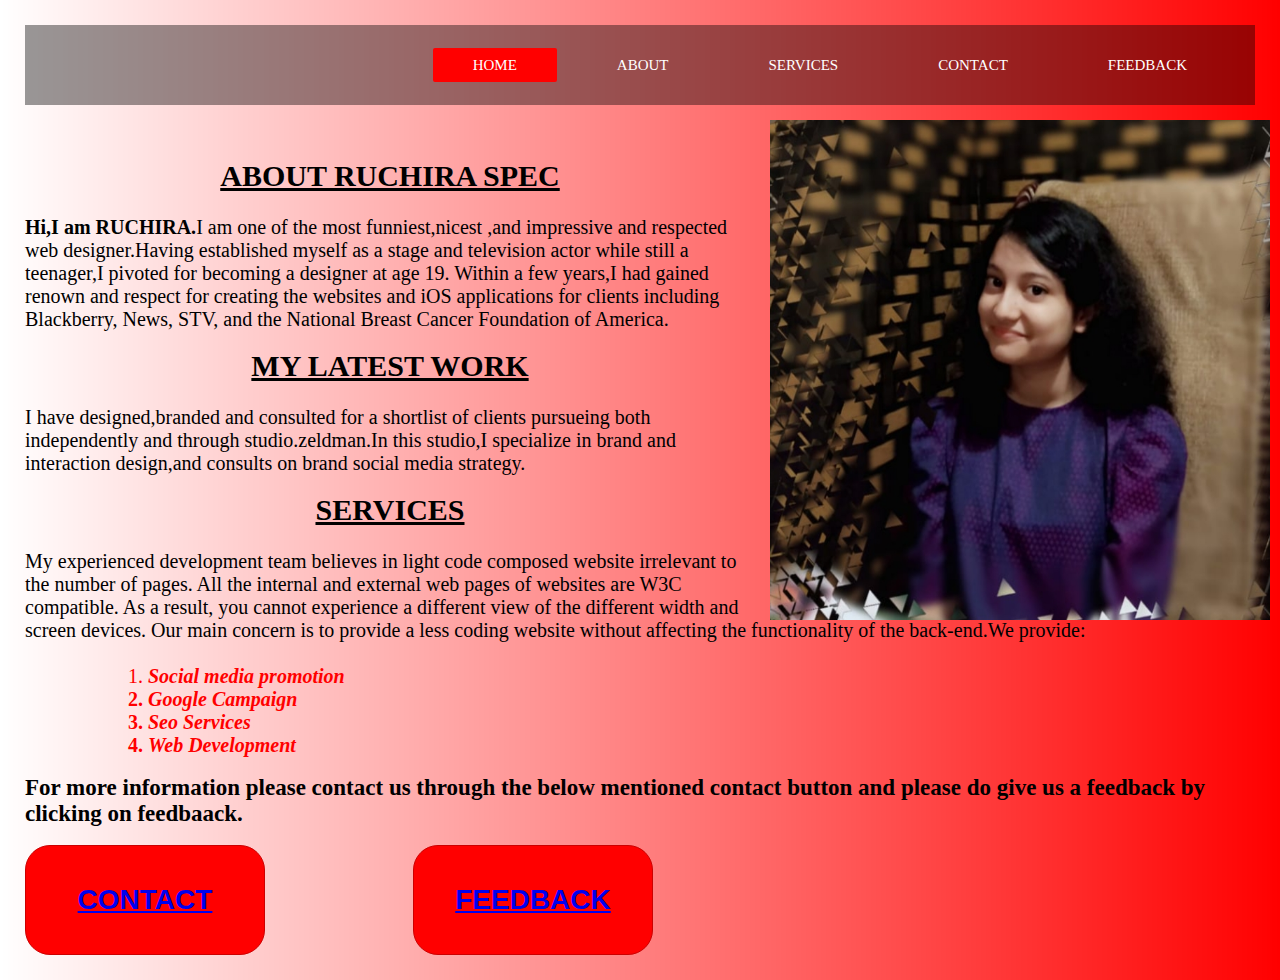
<file: index.html>
<html>
<head><title>portfolio</title>
<meta charset="UTF-8">
<link rel="stylesheet"  type="text/css" href="index.css">   
</head>
<body>
       
          <div class="navsection">
               <nav class="navbar">
                      <ul>
                           <li><a class="active" href="#">HOME</a></li>
                           <li><a href=about.html>ABOUT</a></li>
                           <li><a href=services.html>SERVICES</a></li>
                           <li><a href=contact.html>CONTACT</a></li>
                           <li><a href=feedback.html>FEEDBACK</a></li>
                </nav>
         </div>
  
   <div class="hero-image">
       <img src="sarah8.jpeg" height="460" width="500">
   </div><br><br><br>
  
    
<div class="row-tab">
<h2><u>ABOUT RUCHIRA SPEC</u></h2><br>
<p>
   <strong>Hi,I am RUCHIRA.</strong>I am one of the most funniest,nicest ,and impressive and respected web designer.Having established myself as a
 stage and television actor while still a teenager,I pivoted for becoming a designer at age 19. Within a few years,I had
 gained renown and respect for creating the websites and iOS applications for clients including Blackberry,
 News, STV, and the National Breast Cancer Foundation of America. 
</p></div><br>

   <div class="wrapper">
     <h2><u>MY LATEST WORK</u></h2><br>
        <p>I have designed,branded and consulted for a shortlist of clients pursueing both independently and
           through studio.zeldman.In this studio,I specialize in brand and interaction design,and consults on brand
           social media strategy.</p>          
   </div><br>

   <div class="serve">
         <h2><u>SERVICES</u></h2><br>
           <p>My experienced development team believes in light code composed website irrelevant to the number of pages.
               All the internal and external web pages of websites are W3C compatible. As a result, you cannot experience a
               different view of the different width and screen devices. Our main concern is to provide a less coding website 
                without affecting the functionality of the back-end.We provide:</p><br>
                    <ol>
                        <li><i><b>Social media promotion</i></li>
                        <li><i>Google Campaign</i></li>
                        <li><i>Seo Services</i></li>
                        <li><i>Web Development</i></li>
                    </ol>
       </div><br>
<div class="contact">
     <p><strong>For more information please contact us through the below mentioned contact button and please do give us a feedback
        by clicking on feedbaack.<strong></p>
  </div><br>
<div class="buttons">
     <button><a href=contact.html>CONTACT</a></button>&emsp;&emsp;&emsp;&emsp;&emsp;&emsp;&emsp;&emsp;&emsp;
     <button class="btn"><a href=feedback.html>FEEDBACK</button>
 </div>
        
 </body>
</html>
</file>
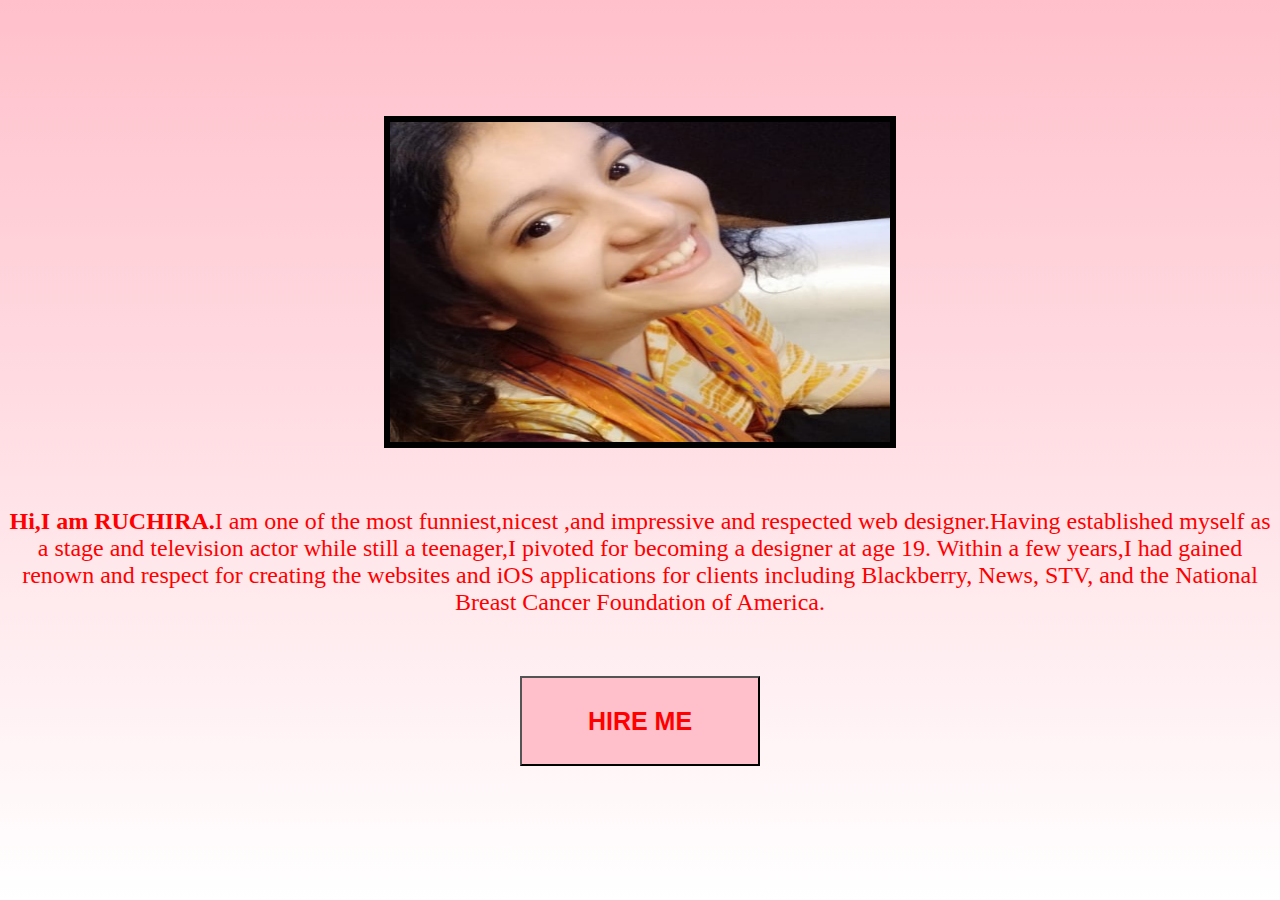
<file: about.html>
<html>
   <head><title>about</title></head>
  <body style="background: linear-gradient(pink,white);"><br><br><br><br><br><br>
  <center><img src="sarah6.jpg" height="320" width="500" border="6"><br><br><br>
      <center><strong><p style="color:red;font-size:24px;">Hi,I am RUCHIRA.</strong>I am one of the most funniest,nicest ,and impressive and respected web designer.Having established myself as a
 stage and television actor while still a teenager,I pivoted for becoming a designer at age 19. Within a few years,I had
 gained renown and respect for creating the websites and iOS applications for clients including Blackberry,
 News, STV, and the National Breast Cancer Foundation of America.</p> <br><br>
<center><button style="height:90px; width:240px; background-color:pink;color:red;font-size:25px;"><strong>HIRE ME</strong></button>


</body></html>
</file>
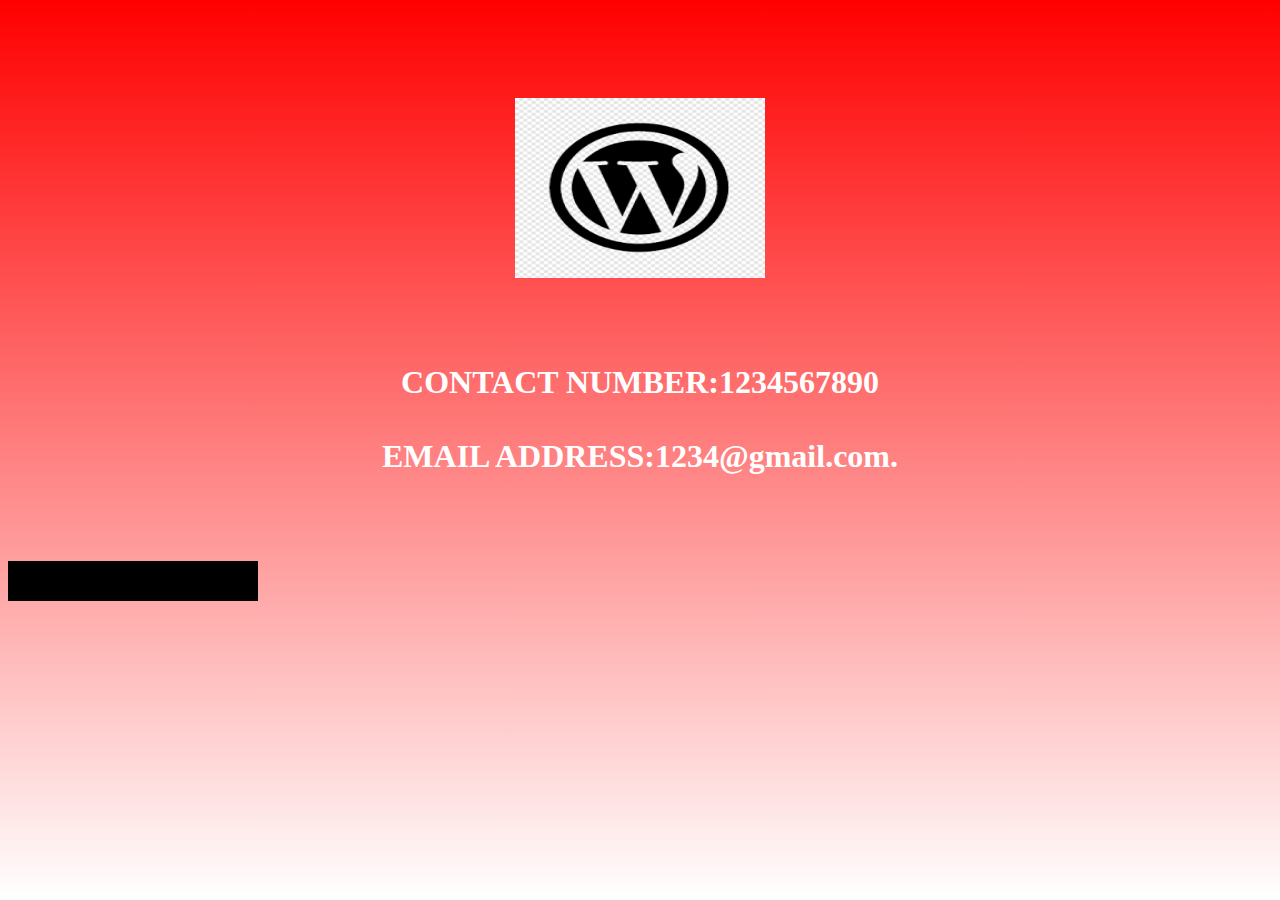
<file: contact.html>
<html>
   <head><title>contact</title>
<style>
    div{
         width:250px;
          height:40px;
          background:black;
          position:absolute;
           animation:mymove 4s infinite;
        }
@keyframes mymove{
       from{left:0px;}
       to{left:650px;}
}

</style>
</head>
  <body style="background: linear-gradient(red,white);"><br><br><br><br><br>
     <center><img src="web2.png" height="180" width="250">
  <br><br><br><br>
      <center><strong><p style="color:white;font-size:32px;"> CONTACT NUMBER:1234567890<br><br>
                        EMAIL ADDRESS:1234@gmail.com.</strong></p> <br><br><br>
<div></div>

</body></html>
</file>
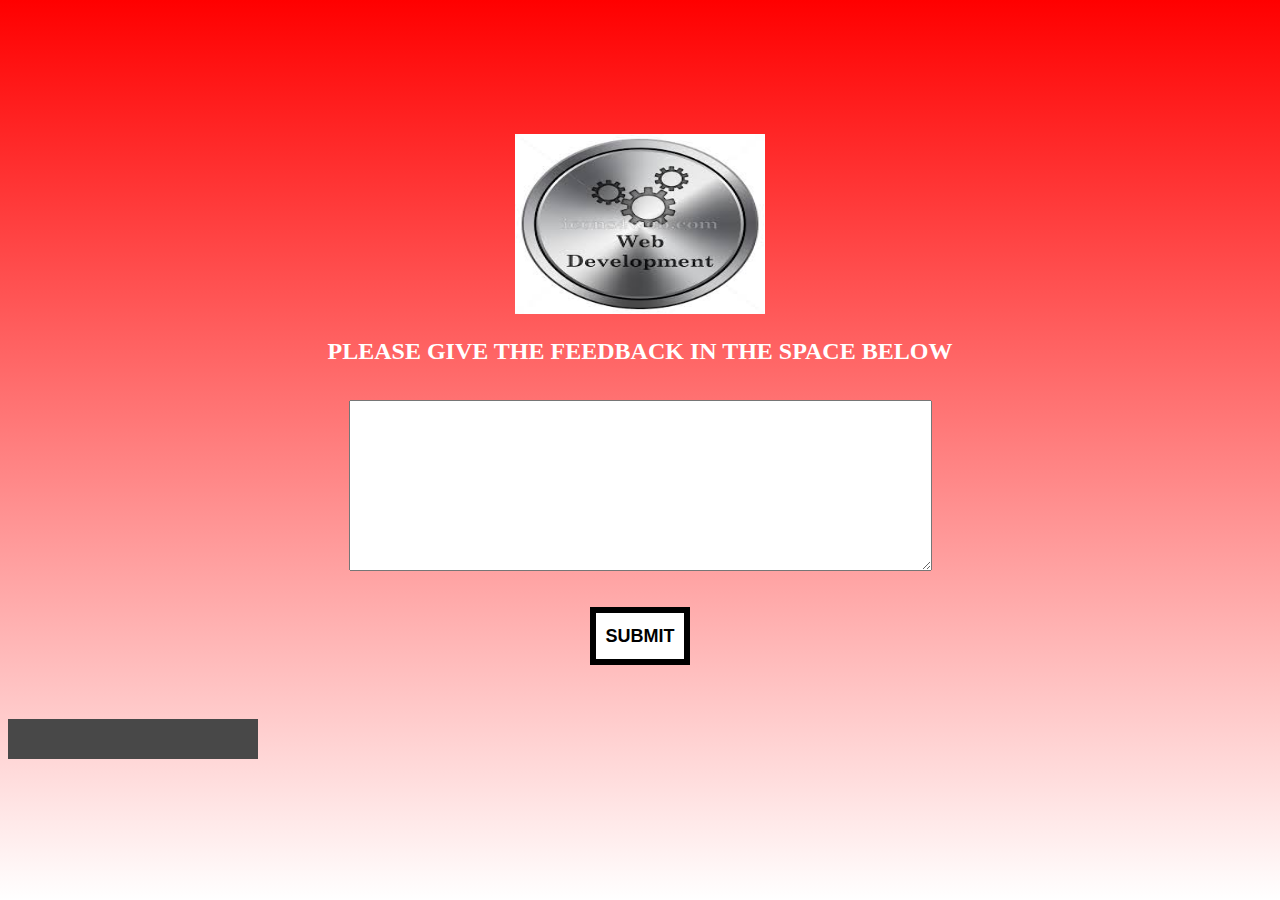
<file: feedback.html>
<html>
   <head><title>feedback</title>
<style>
    div{
         width:250px;
          height:40px;
          background:#484848;
          position:absolute;
           animation:mymove 4s infinite;
        }
@keyframes mymove{
       from{left:0px;}
       to{left:650px;}
}

</style>
</head>
  <body style="background: linear-gradient(red,white);"><br><br><br><br><br><br><br>
     <center><img src="web1.jpg" height="180" width="250">
  
      <center><strong><p style="color:white;font-size:24px;height:20px;">PLEASE GIVE THE FEEDBACK IN THE SPACE BELOW</strong></p> <br>
     <form>
          <textarea rows="11" cols="70" name="descripton"></textarea><br><br><br>
              <center><button style="height:58px; width:100px; background-color:white;color:black;font-size:18px;border:6px solid black;"><strong>SUBMIT</strong>
</button>
</form><br><br><br><br>
<div></div>
           
            

</body></html>
</file>
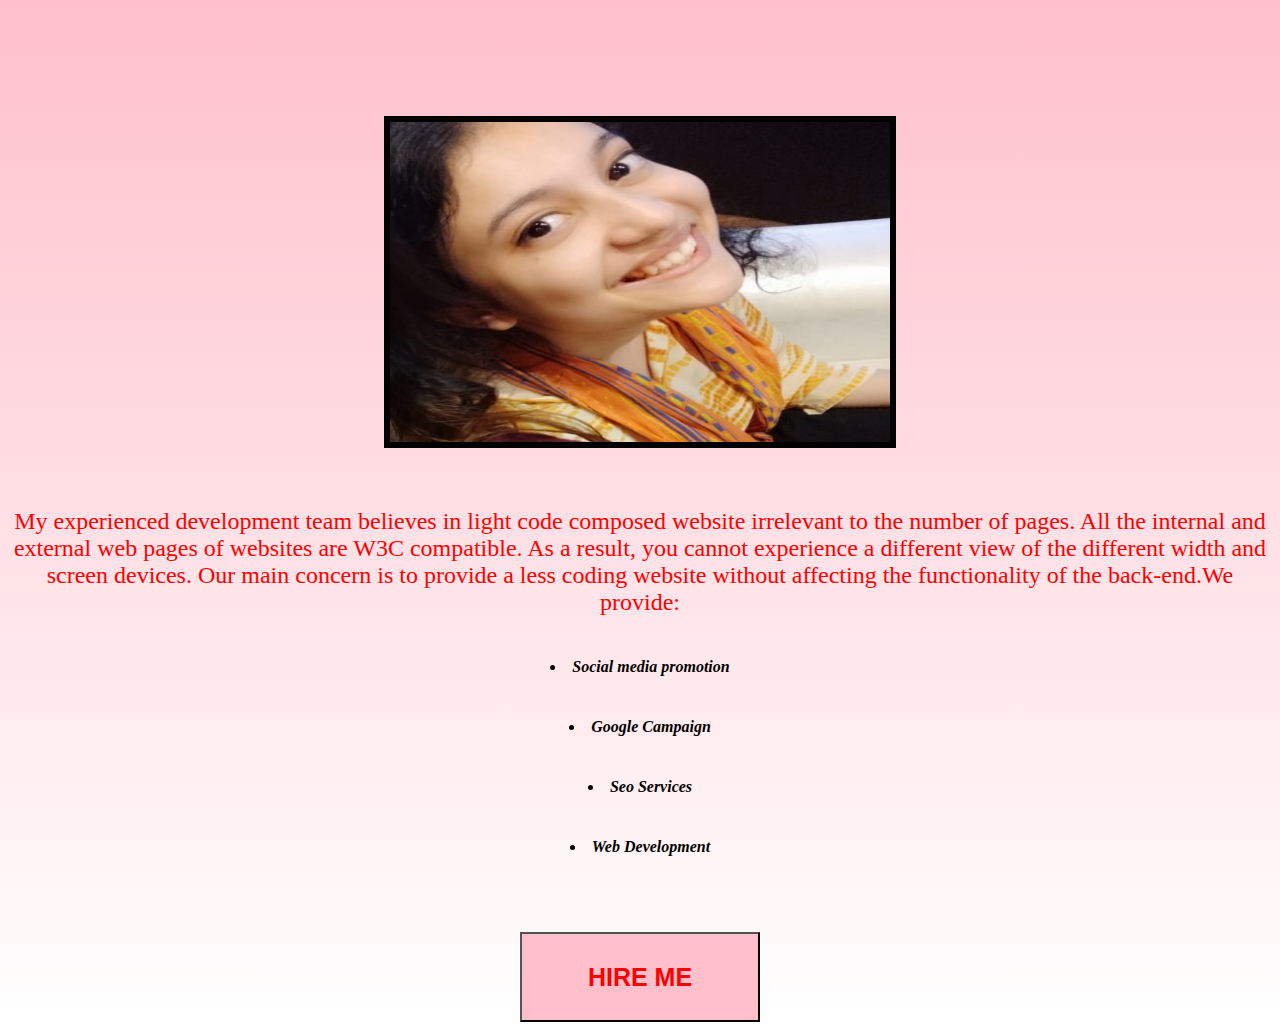
<file: services.html>
<html>
   <head><title>services</title></head>
  <body style="background: linear-gradient(pink,white);"><br><br><br><br><br><br>
  <center><img src="sarah6.jpg" height="320" width="500" border="6"><br><br><br>
      <center><p style="color:red;font-size:24px;">My experienced development team believes in light code composed website irrelevant to the number of pages.
               All the internal and external web pages of websites are W3C compatible. As a result, you cannot experience a
               different view of the different width and screen devices. Our main concern is to provide a less coding website 
                without affecting the functionality of the back-end.We provide:</p><br>
                    
                        <li style="height:60px;"><i><b>Social media promotion</i></li>
                       <li style="height:60px;"><i>Google Campaign</i></li>
                        <li style="height:60px;"><i>Seo Services</i></li>
                        <li style="height:60px;"><i>Web Development</i></li>
                   </p> <br>
<center><button style="height:90px; width:240px; background-color:pink;color:red;font-size:25px;"><strong>HIRE ME</strong></button>


</body></html>
</file>
<file: index.css>
*{
    margin:0;
    padding:0;
  }
body{
       background-image:linear-gradient(to left,rgba(255,0,0,1),rgba(255,0,0,0));
       padding: 25px;
    }
   
 .hero-image{
         float:right;
         height: 500px;
         width: 500px;
          }
          img{
            height: 100%;
            width:100%;
            margin:15px;
          }

.navbar{
          height:80px;
          width:100%;
          background:rgba(0,0,0,0.4);
}
.navbar ul{
               float:right;
               margin-right:20px;
               
           }
.navbar ul li{
                list-style:none;
                 margin:0 8px;
                 display:inline-block;
                 line-height:80px;
                 
                 }
.navbar ul li a{
                 text-decoration:none;
                  color:white;
                  font-size:20px;
                   padding:9px 40px;
                   font-weight:900px;
                }
.navbar ul li a.active,
.navbar ul li a:hover{
                    background:red;
                    border-radius:2px;
                 }
.row-tab{
          font-size:20px;
          text-align:center;
          }
.row-tab p{
            text-align:left;
           }
.wrapper{
          font-size:20px;
          text-align:center;
          }
.wrapper p{
            text-align:left;
           }
.serve{
          font-size:20px;
          text-align:center;
          }
.serve p{
            text-align:left;
           }
.serve ol{
           text-align:left;
           color:#FF0000;
           margin-left: 10%;
          
          }  
.contact p{
            font-size:23px;
           }
.buttons button{
            text-decoration:none;
            height:110px;
            width:240px;
            font-size:28px;
            font-weight:bold;
            color:white;
            background:red;
            
            border:1px solid #cc0000;
             outline:none;
             border-radius:25px;
         }
.buttons button:hover{
             background:#cc0000;
                }
                      

  
 
                @media screen and (min-width: 480px) {
           .navbar ul li a{
                             font-size:15px;
                           }
                  }
</file>
